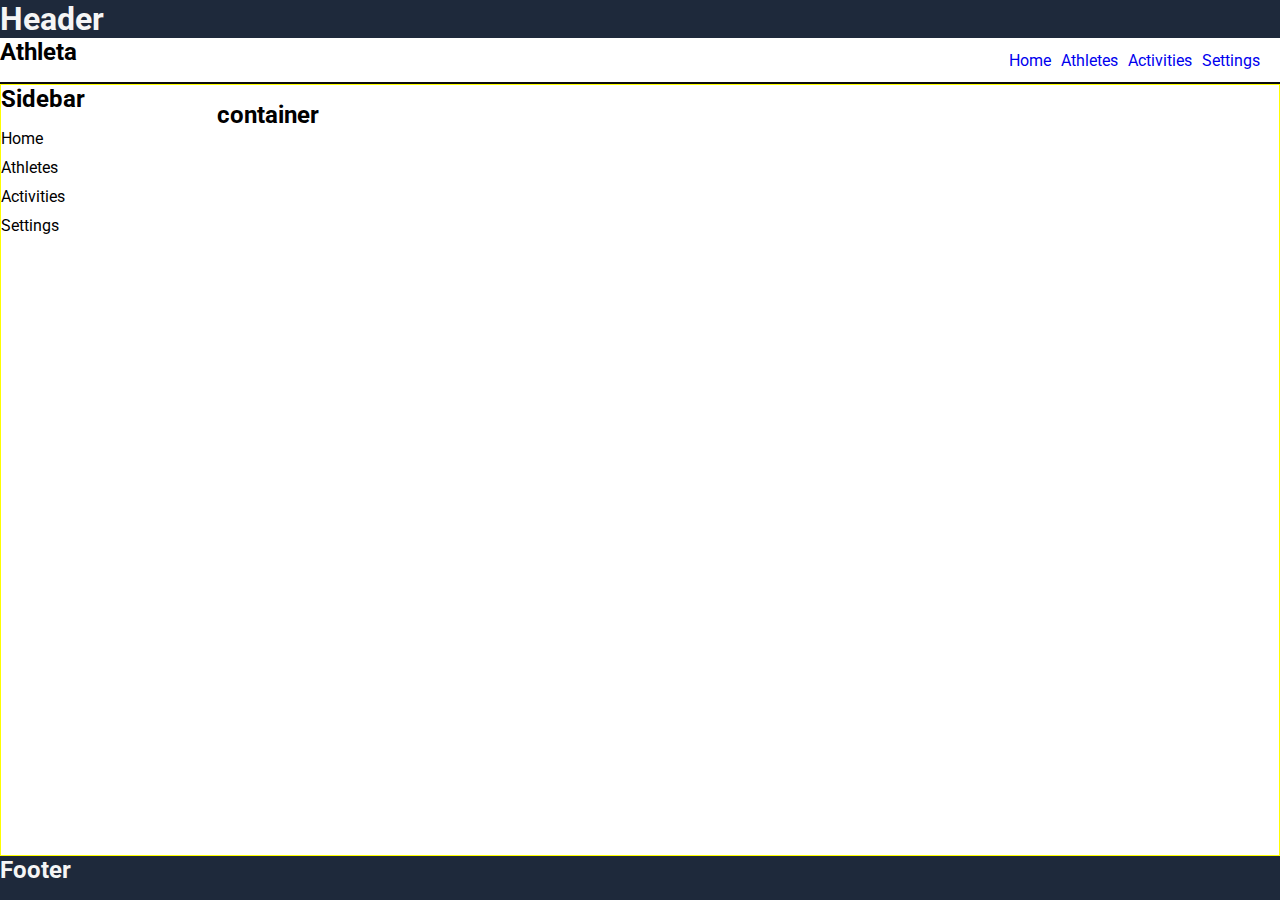
<file: index.html>
<!DOCTYPE html>
<html lang="en">
<head>
    <meta charset="UTF-8">
    <meta name="viewport" content="width=device-width, initial-scale=1.0">
    <title>Athleta</title>
    <link rel="stylesheet" href="css/main.css">
</head>
<body> 
    <header>
        <h1>Header</h1>
        <nav>
            <h2>Athleta</h2>
            <ul>
                <li><a href="index.html">Home</a></li>
                <li><a href="athletes.html">Athletes</a></li>
                <li><a href="#">Activities</a></li>
                <li><a href="#">Settings</a></li>
            </ul>
        </nav>
    </header>

    <main>
        <div class="sidebar">
            <h2>Sidebar</h2>
            <ul>
                <li>Home</li>
                <li>Athletes</li>
                <li>Activities</li>
                <li>Settings</li>
            </ul>
        </div>
        <div class="container">
            <h2>container</h2>
        </div>
    </main>
    <footer>
        <h2>Footer</h2>
    </footer>
</body>
</html>
</file>
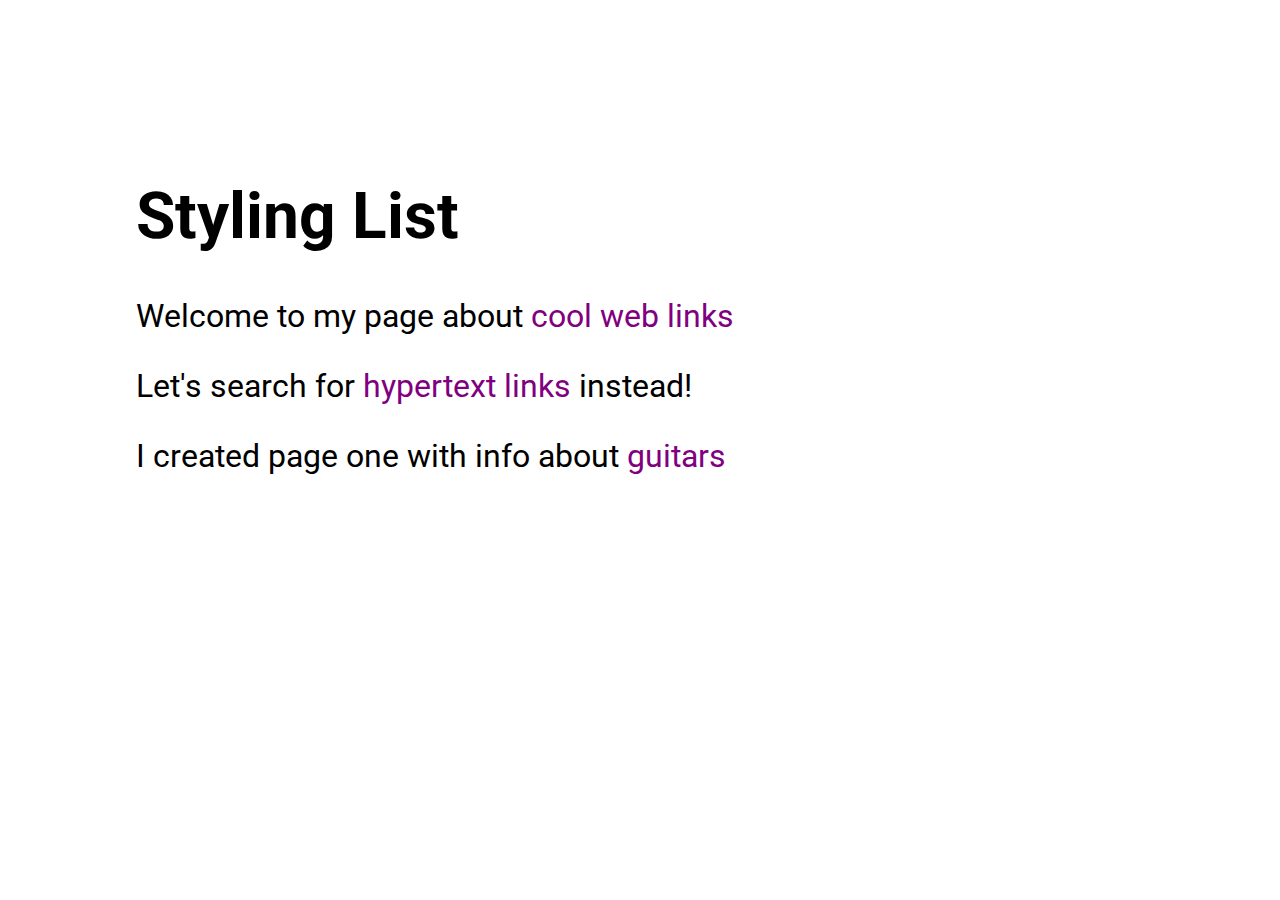
<file: 07 Style HyperText Link/index.html>
<!DOCTYPE html>
<html lang="en">
<head>
    <meta charset="UTF-8">
    <meta name="viewport" content="width=device-width, initial-scale=1.0">
    <title>CSS Styling List</title>
    <link rel="stylesheet" href="style.css">
</head>
<body>
    <header>
        <h1>Styling List</h1>
    </header>
    <main>
        <p>Welcome to my page about <a href="">cool web links</a></p>
        <p>Let's search for <a href="">hypertext links</a> instead!</p>
        <p>I created page one with info about <a href="">guitars</a></p>
    </main>

    <!-- <form>
        <label for="name">Name:</label>
        <input type="text" id="name" placeholder="Your name">
        <button>Submit</button>
    </form> -->

</body>
</html>
</file>
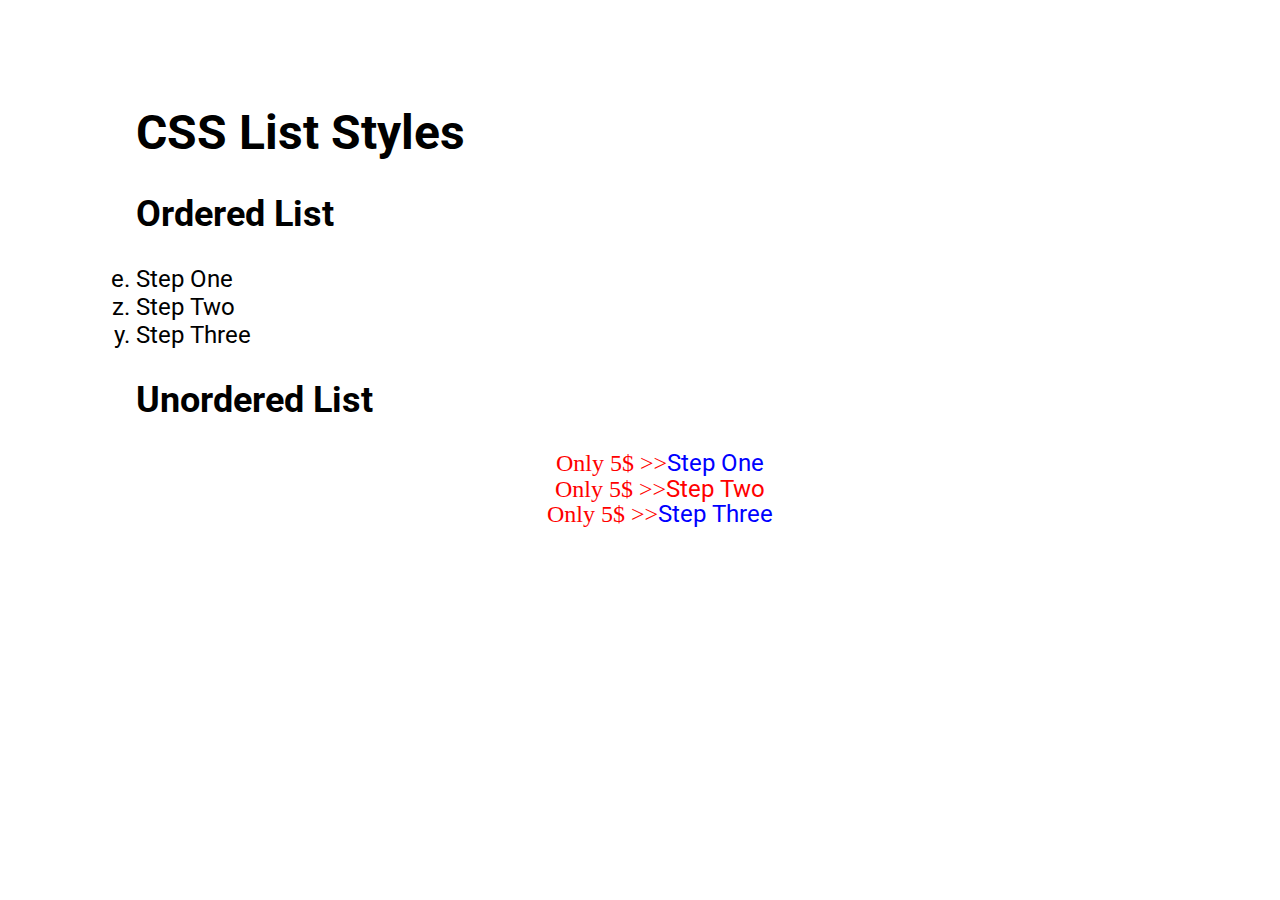
<file: 08 List Styles/index.html>
<!DOCTYPE html>
<html lang="en">
<head>
    <meta charset="UTF-8">
    <meta name="viewport" content="width=device-width, initial-scale=1.0">
    <title>CSS List Styles</title>
    <link rel="stylesheet" href="style.css">
</head>
<body> 
    <header>
        <h1>CSS List Styles</h1>
    </header>
    <main>
        <article>
            <h2>Ordered List</h2>
            <ol start="5" reversed>
                <li>Step One</li>
                <li value="26">Step Two</li>
                <li>Step Three</li>
            </ol>
        </article>
        <article>
            <h2>Unordered List</h2>
            <ul>
                <li>Step One</li>
                <li>Step Two</li>
                <li>Step Three</li>
            </ul>
        </article>
    </main>
    <footer>
    </footer>
   

</body>
</html>
</file>
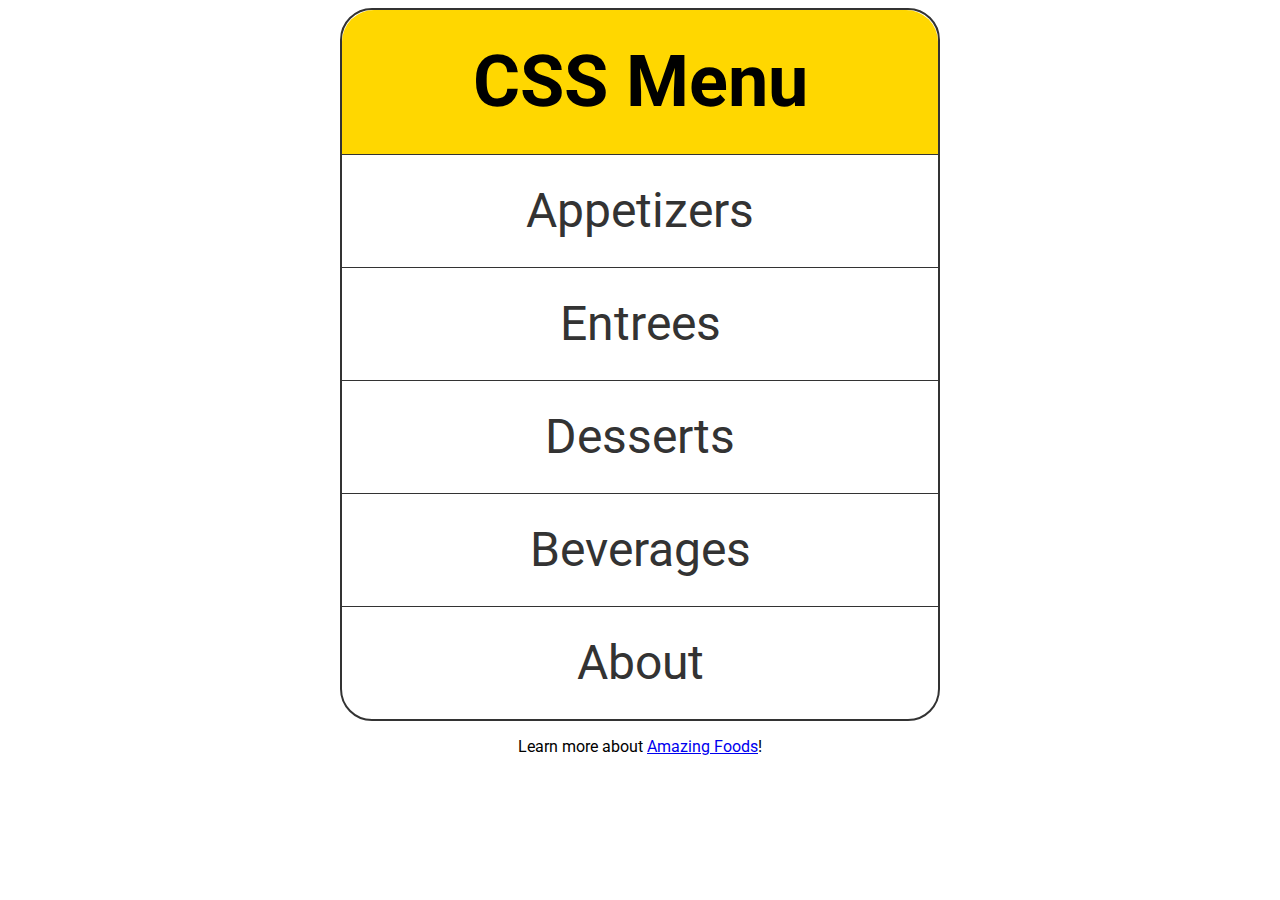
<file: 09. Mini Project/index.html>
<!DOCTYPE html>
<html lang="en">
<head>
    <meta charset="UTF-8">
    <meta name="viewport" content="width=device-width, initial-scale=1.0">
    <title>CSS Menu</title>
    <link rel="stylesheet" href="style.css">
</head>
<body> 
    <nav>
        <h2>CSS Menu</h2>
        <ul>
            <li><a href="one.html">Appetizers</a></li>
            <li><a href="one.html">Entrees</a></li>
            <li><a href="two.html">Desserts</a></li>
            <li><a href="two.html">Beverages</a></li>
            <li><a href="two.html">About</a></li>
        </ul>
    </nav>
    <main>
        <p>Learn more about <a href="httsp://www.cnn.com/travel/article/world-best-food-dishes/index.html">Amazing Foods</a>!</p>
    </main>
    <footer>
    </footer>
   

</body>
</html>
</file>
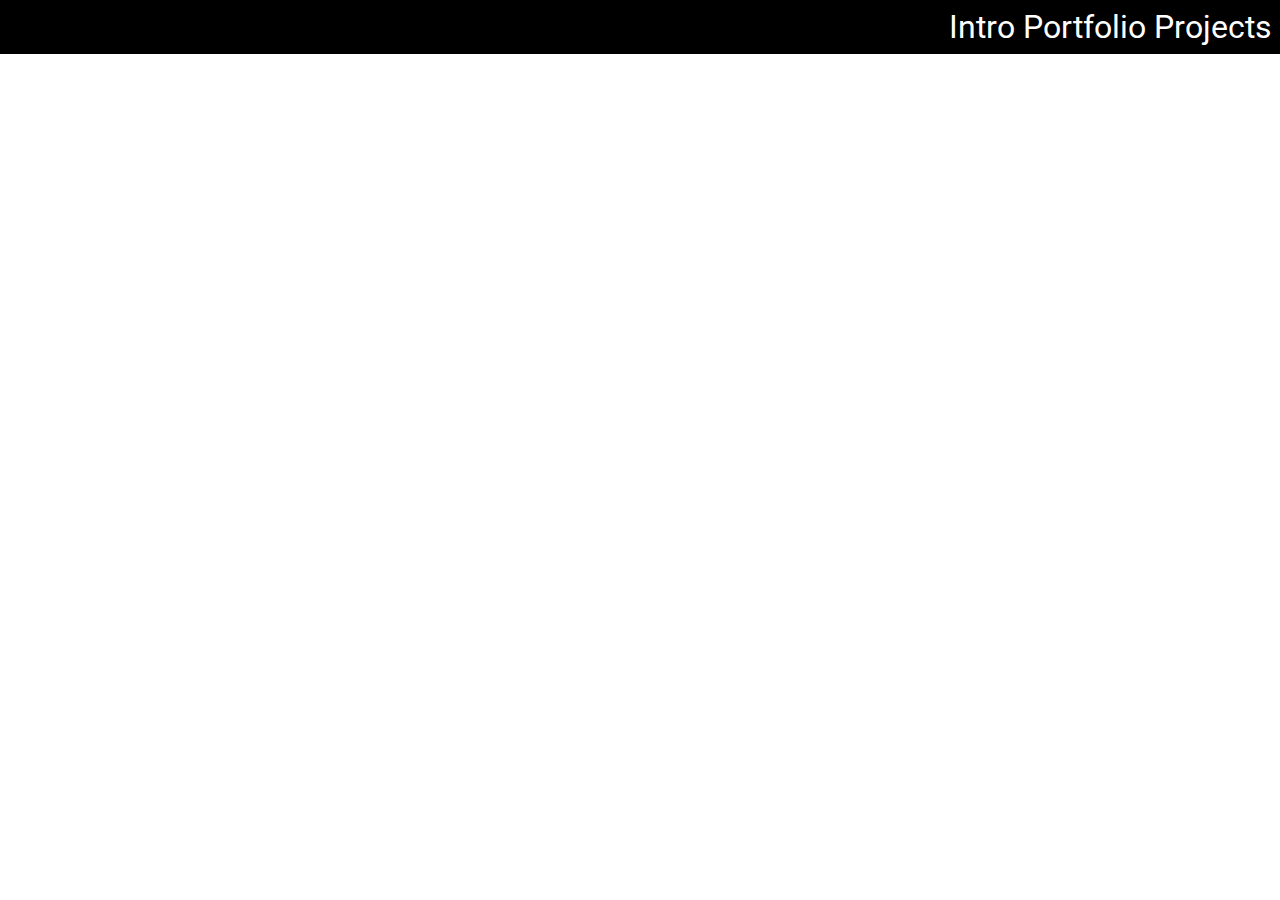
<file: 10. Display Property/index.html>
<!DOCTYPE html>
<html lang="en">
<head>
    <meta charset="UTF-8">
    <meta name="viewport" content="width=device-width, initial-scale=1.0">
    <title>CSS Property</title>
    <link rel="stylesheet" href="style.css">
</head>
<body> 
    <header>
        <!-- <h1>CSS Property</h1> -->
        <nav>
            <ul>
                <li><a href="#">Intro</a></li>
                <li><a href="#">Portfolio</a></li>
                <li><a href="#">Projects</a></li>
            </ul>
        </nav>
    </header>
    <main>
        <!-- <p>This is a paragraph</p>
        <p>This is <span class="opposite">another</span> paragraph</p> -->
    </main>
    <footer>
    </footer>
</body>
</html>
</file>
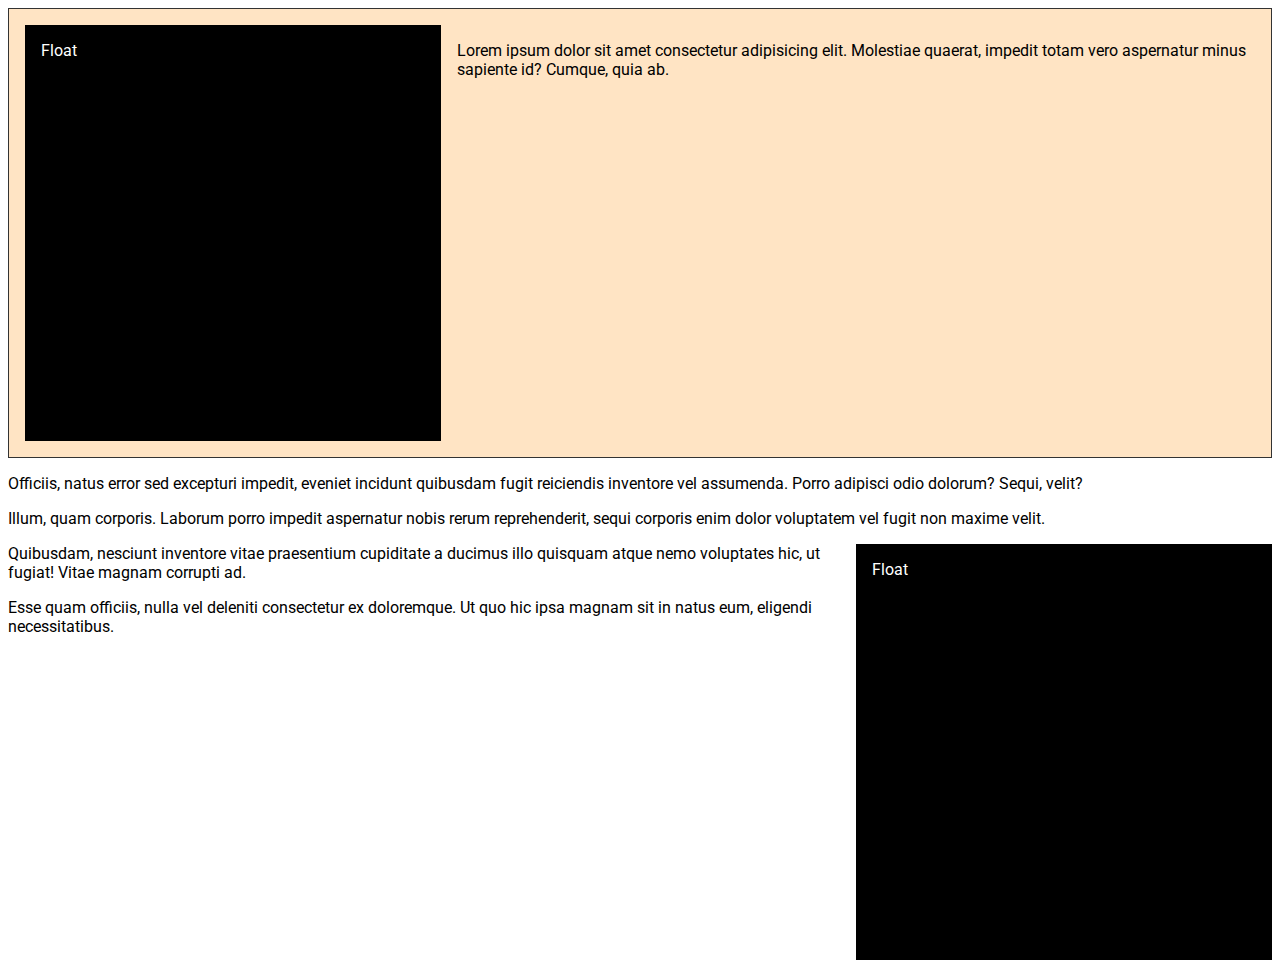
<file: 11. Floats and Clears/index.html>
<!DOCTYPE html>
<html lang="en">
<head>
    <meta charset="UTF-8">
    <meta name="viewport" content="width=device-width, initial-scale=1.0">
    <title>CSS Floats and Clear</title>
    <link rel="stylesheet" href="style.css">
</head>
<body> 
    <section>
        <div class="block left">Float</div>
        <p>
            Lorem ipsum dolor sit amet consectetur adipisicing elit. Molestiae quaerat, impedit totam vero aspernatur minus sapiente id? Cumque, quia ab.
        </p>
    </section>
    <p>Officiis, natus error sed excepturi impedit, eveniet incidunt quibusdam fugit reiciendis inventore vel assumenda. Porro adipisci odio dolorum? Sequi, velit?</p>
    <p>Illum, quam corporis. Laborum porro impedit aspernatur nobis rerum reprehenderit, sequi corporis enim dolor voluptatem vel fugit non maxime velit.</p>
    <div class="block right">Float</div>
    <p>Quibusdam, nesciunt inventore vitae praesentium cupiditate a ducimus illo quisquam atque nemo voluptates hic, ut fugiat! Vitae magnam corrupti ad.</p>
    <p>Esse quam officiis, nulla vel deleniti consectetur ex doloremque. Ut quo hic ipsa magnam sit in natus eum, eligendi necessitatibus.</p>
</body>
</html>
</file>
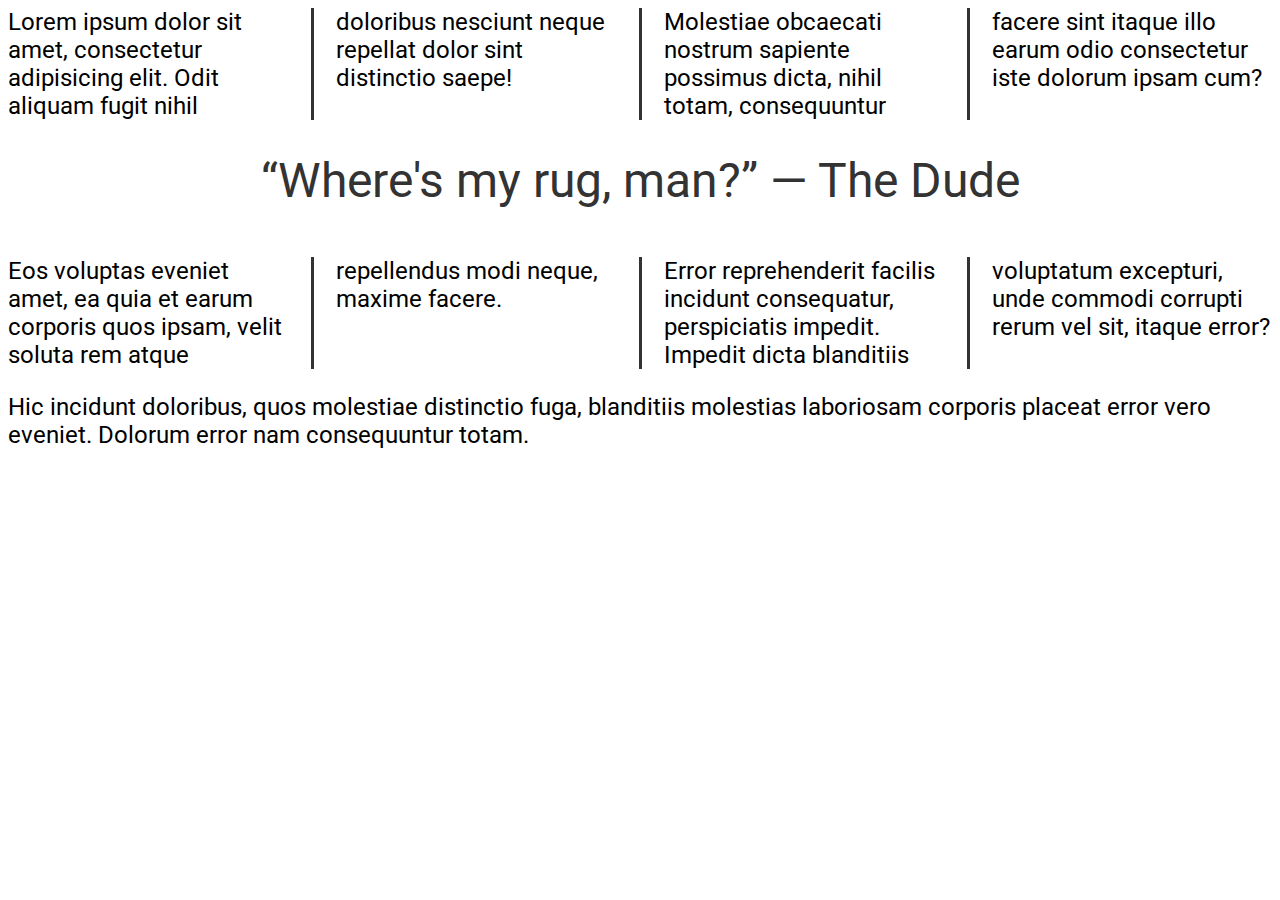
<file: 12. Columns/index.html>
<!DOCTYPE html>
<html lang="en">
<head>
    <meta charset="UTF-8">
    <meta name="viewport" content="width=device-width, initial-scale=1.0">
    <title>CSS Columns</title>
    <link rel="stylesheet" href="style.css">
</head>
<body> 
    <header>
    </header>
    <main>
        <section class="columns">
            <p>Lorem ipsum dolor sit amet, consectetur adipisicing elit. Odit aliquam fugit nihil doloribus nesciunt neque repellat dolor sint distinctio saepe!</p>
            <p>Molestiae obcaecati nostrum sapiente possimus dicta, nihil totam, consequuntur facere sint itaque illo earum odio consectetur iste dolorum ipsam cum?</p>
            <!-- <h2>Next Topic</h2> -->
            <p class="quote">&#8220;Where's my rug, man?&#8221; <span class="nowrap">&#8212; The Dude</span></p>
            <p>Eos voluptas eveniet amet, ea quia et earum corporis quos ipsam, velit soluta rem atque repellendus modi neque, maxime facere.</p>
            <p>Error reprehenderit facilis incidunt consequatur, perspiciatis impedit. Impedit dicta blanditiis voluptatum excepturi, unde commodi corrupti rerum vel sit, itaque error?</p>
        </section>
        <p>Hic incidunt doloribus, quos molestiae distinctio fuga, blanditiis molestias laboriosam corporis placeat error vero eveniet. Dolorum error nam consequuntur totam.</p>
    </main>
    <footer>
    </footer>
</body>
</html>
</file>
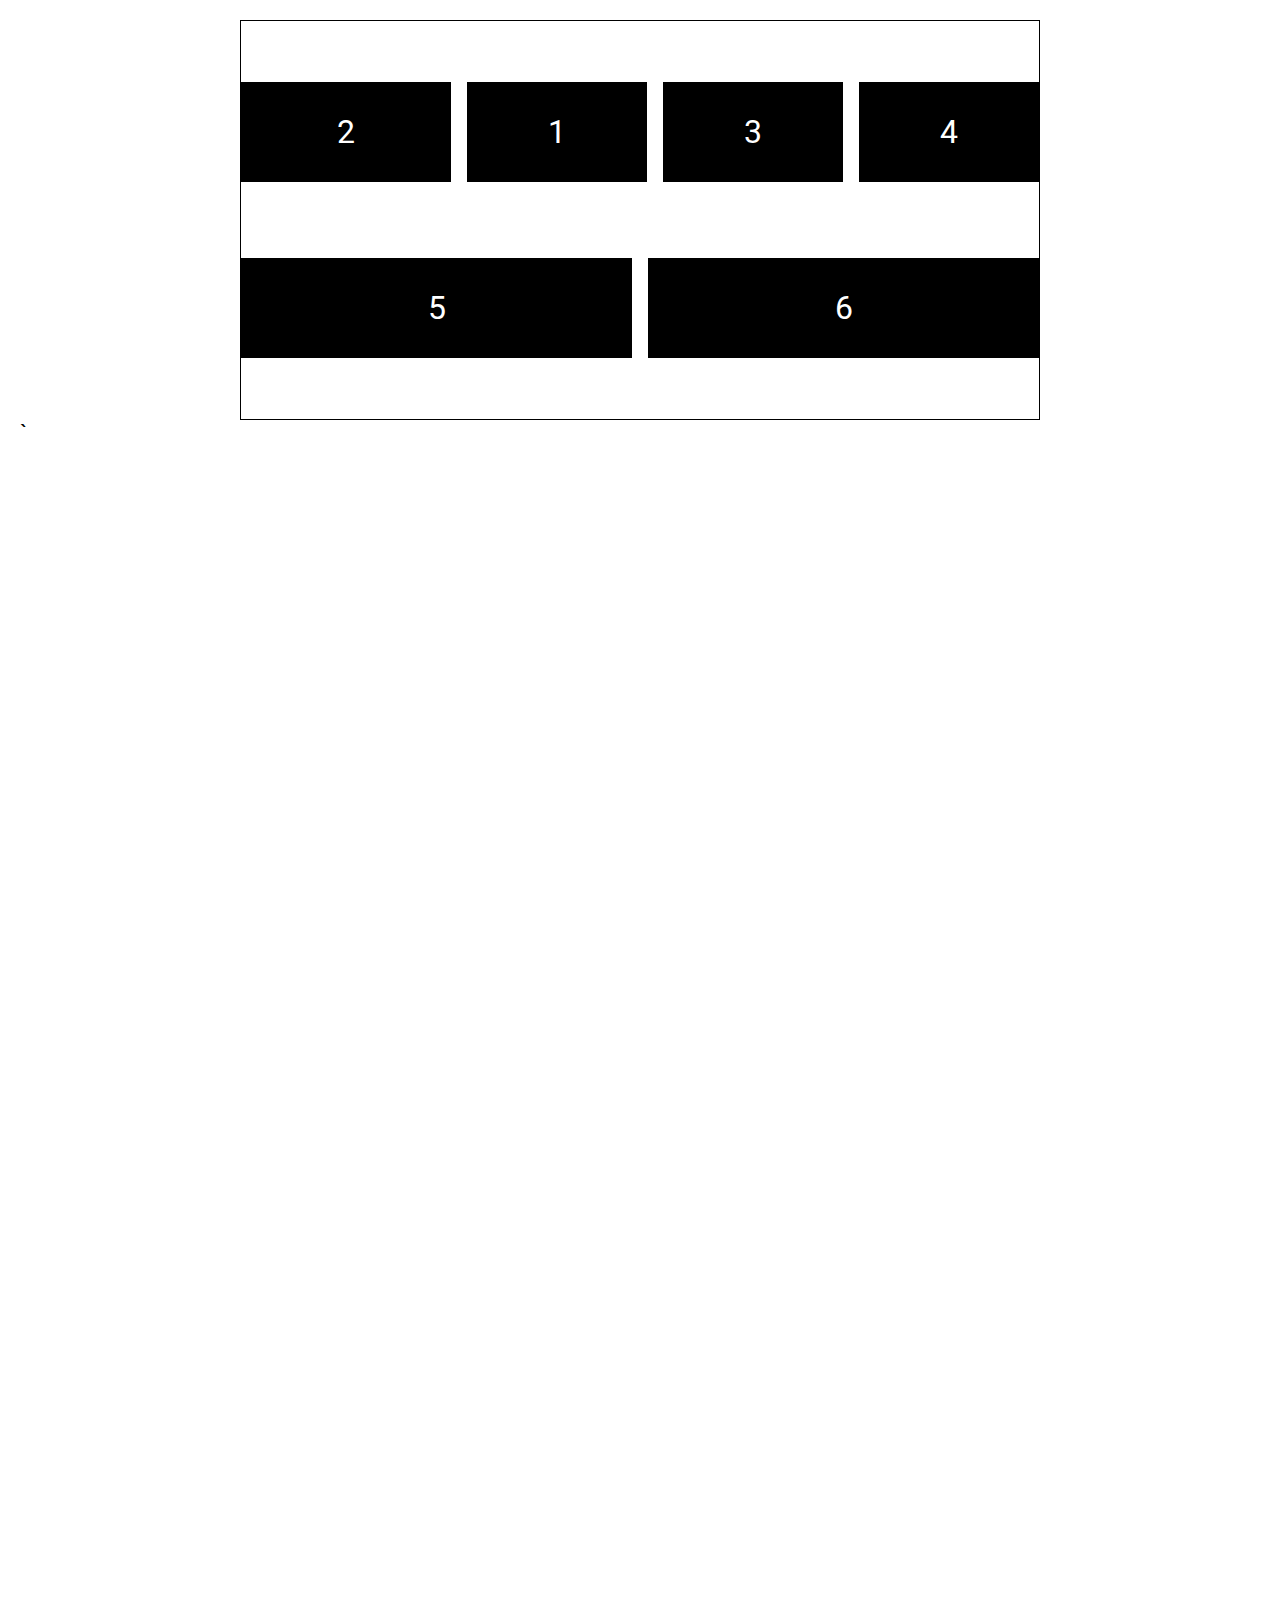
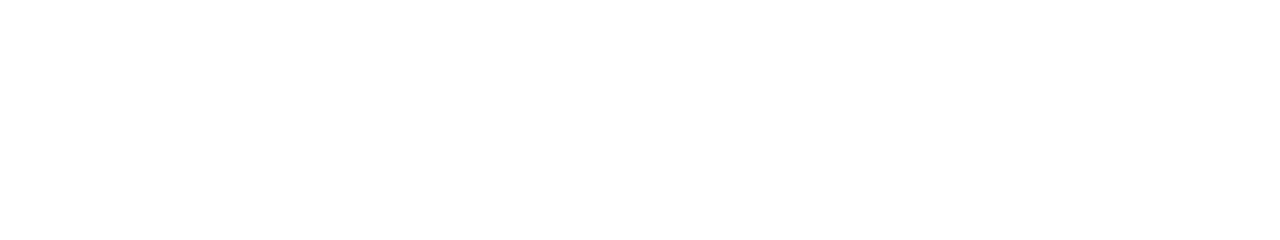
<file: 13 . CSS Position Property/index.html>
<!DOCTYPE html>
<html lang="en">
<head>
    <meta charset="UTF-8">
    <meta name="viewport" content="width=device-width, initial-scale=1.0">
    <title></title>
    <link rel="stylesheet" href="style.css">
</head>
<body> 
    <header>
    </header>
    <main class="container">
        <div class="box">1</div>
        <div class="box">2</div>
        <div class="box">3</div>
        <div class="box">4</div>
        <div class="box">5</div>
        <div class="box">6</div>
    </main>
    <footer>
    </footer>`
</body>
</html>
</file>
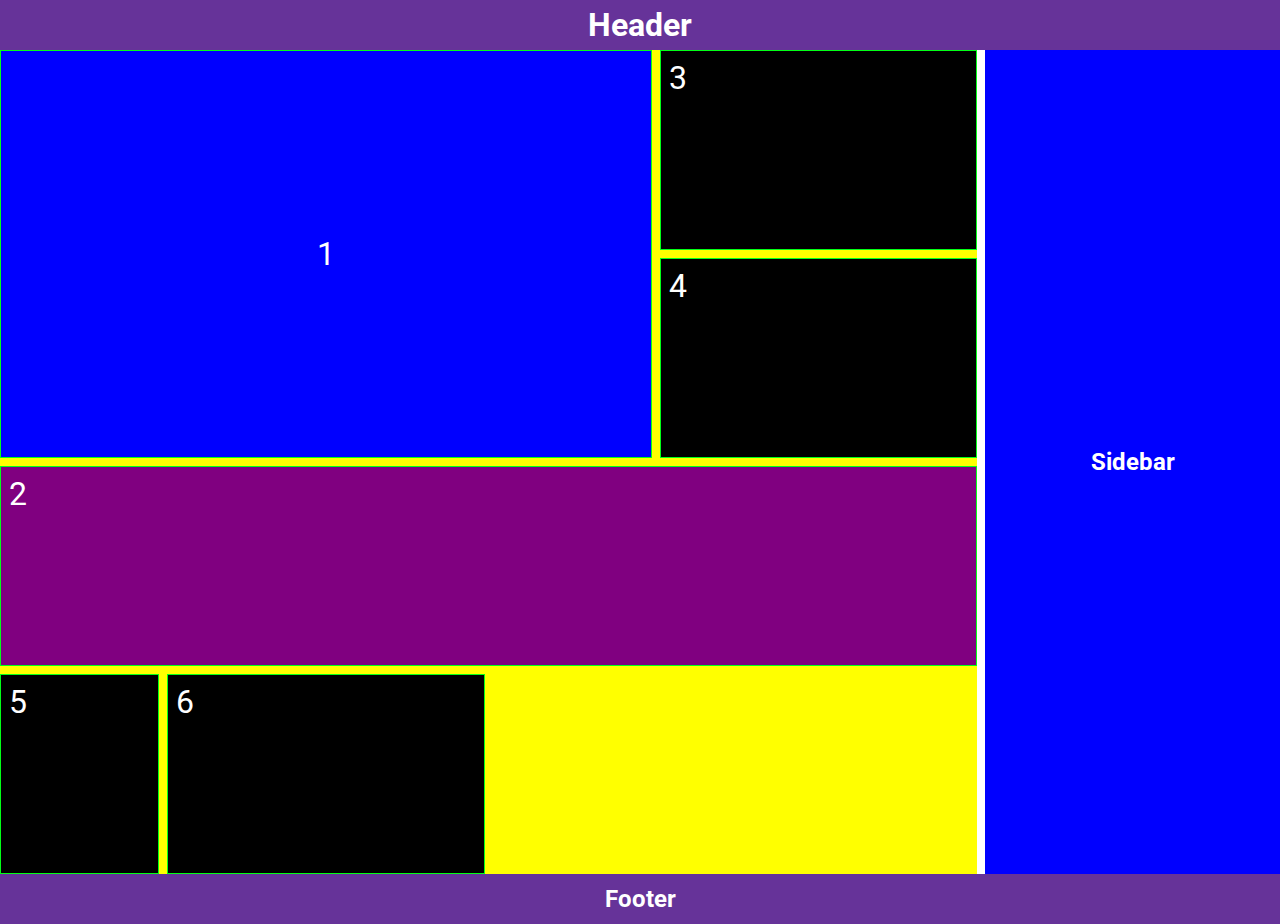
<file: 14. CSS Grid Layout/index.html>
<!DOCTYPE html>
<html lang="en">
<head>
    <meta charset="UTF-8">
    <meta name="viewport" content="width=device-width, initial-scale=1.0">
    <title></title>
    <link rel="stylesheet" href="style.css">
</head>
<body> 
    <header class="header el">
        <h1>Header</h1>
    </header>
    <main class="container">
        <div class="box">1</div>
        <div class="box">2</div>
        <div class="box">3</div>
        <div class="box">4</div>
        <div class="box">5</div>
        <div class="box">6</div>
    </main>
    <aside class="sidebar el">
        <h2>Sidebar</h2>
    </aside>
    <footer class="footer el">
        <h2>Footer</h2>
    </footer>
</body>
</html>
</file>
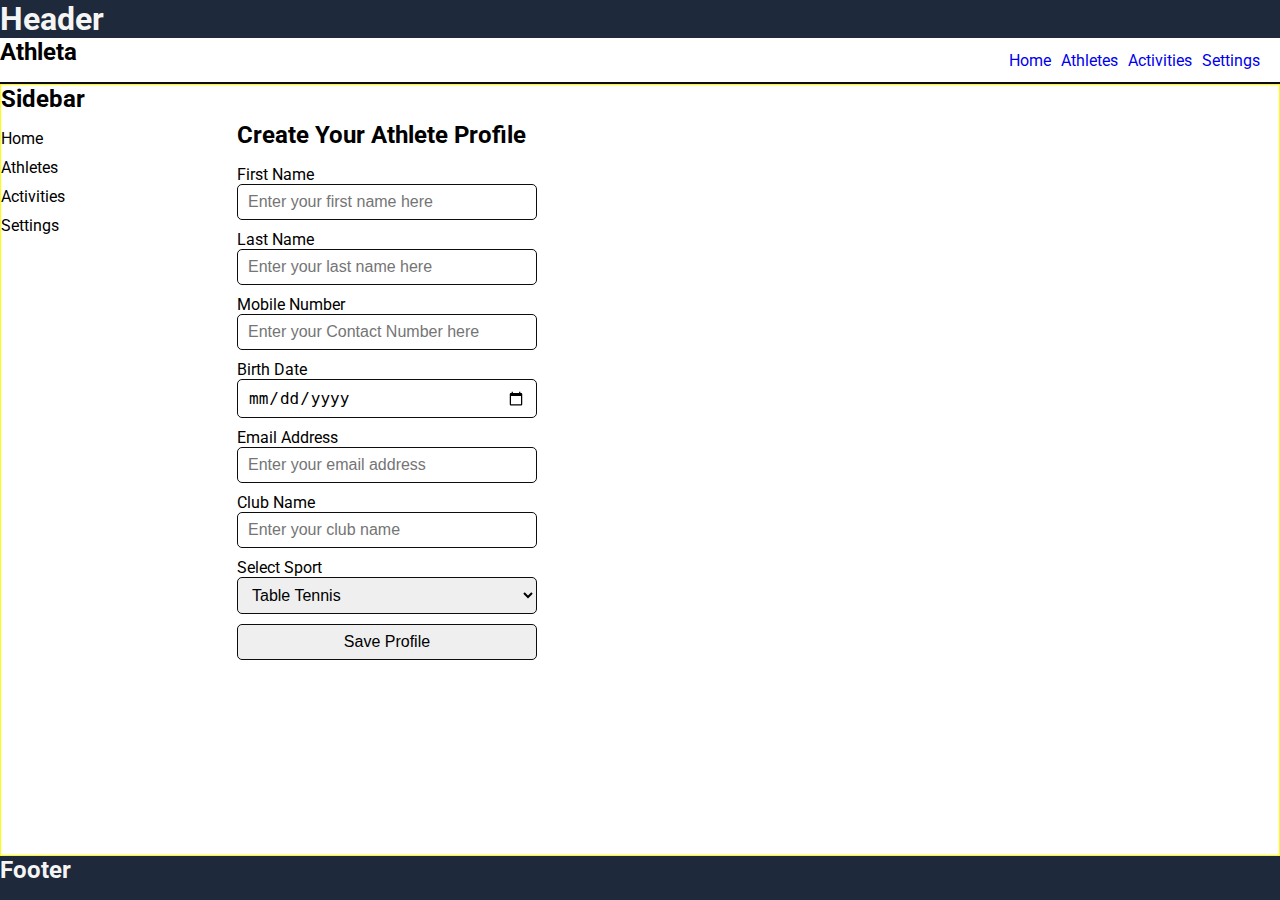
<file: athlete.html>
<!DOCTYPE html>
<html lang="en">
<head>
    <meta charset="UTF-8">
    <meta name="viewport" content="width=device-width, initial-scale=1.0">
    <title>Athletes</title>
    <link rel="stylesheet" href="css/main.css">
</head>
<body> 
    <header>
        <h1>Header</h1>
        <nav>
            <h2>Athleta</h2>
            <ul>
                <li><a href="index.html">Home</a></li>
                <li><a href="athletes.html">Athletes</a></li>
                <li><a href="#">Activities</a></li>
                <li><a href="#">Settings</a></li>
            </ul>
        </nav>
    </header>

    <main>
        <div class="sidebar">
            <h2>Sidebar</h2>
            <ul>
                <li>Home</li>
                <li>Athletes</li>
                <li>Activities</li>
                <li>Settings</li>
            </ul>
        </div>
        <div class="container">
            <form action="athletes.html">
                <h2>Create Your Athlete Profile</h2>
                <label for="firstname">First Name</label>
                <input type="text" id="firstname" name="firstname" placeholder="Enter your first name here">
                <label for="lastname">Last Name</label>
                <input type="text" id="lastname" name="lastname" placeholder="Enter your last name here">

                <label for="mobileno">Mobile Number</label>
                <input type="tel" id="mobileno" name="mobileno" placeholder="Enter your Contact Number here">
                
                <label for="birthdate">Birth Date</label>
                <input type="date" id="birthdate" name="birthdate" placeholder="Enter your birthdate">

                <label for="birthdate">Email Address</label>
                <input type="email" id="emailaddress" name="emailaddress" placeholder="Enter your email address">

                <label for="clubname">Club Name</label>
                <input type="text" id="clubname" name="clubname" placeholder="Enter your club name">

                <label for="sport">Select Sport</label>
                <select name="sport" id="sport">
                    <option value="basketball">Table Tennis</option>
                </select>
                <input type="submit" value="Save Profile">  
            </form>
        </div>
    </main>
    <footer>
        <h2>Footer</h2>
    </footer>
</body>
</html>
</file>
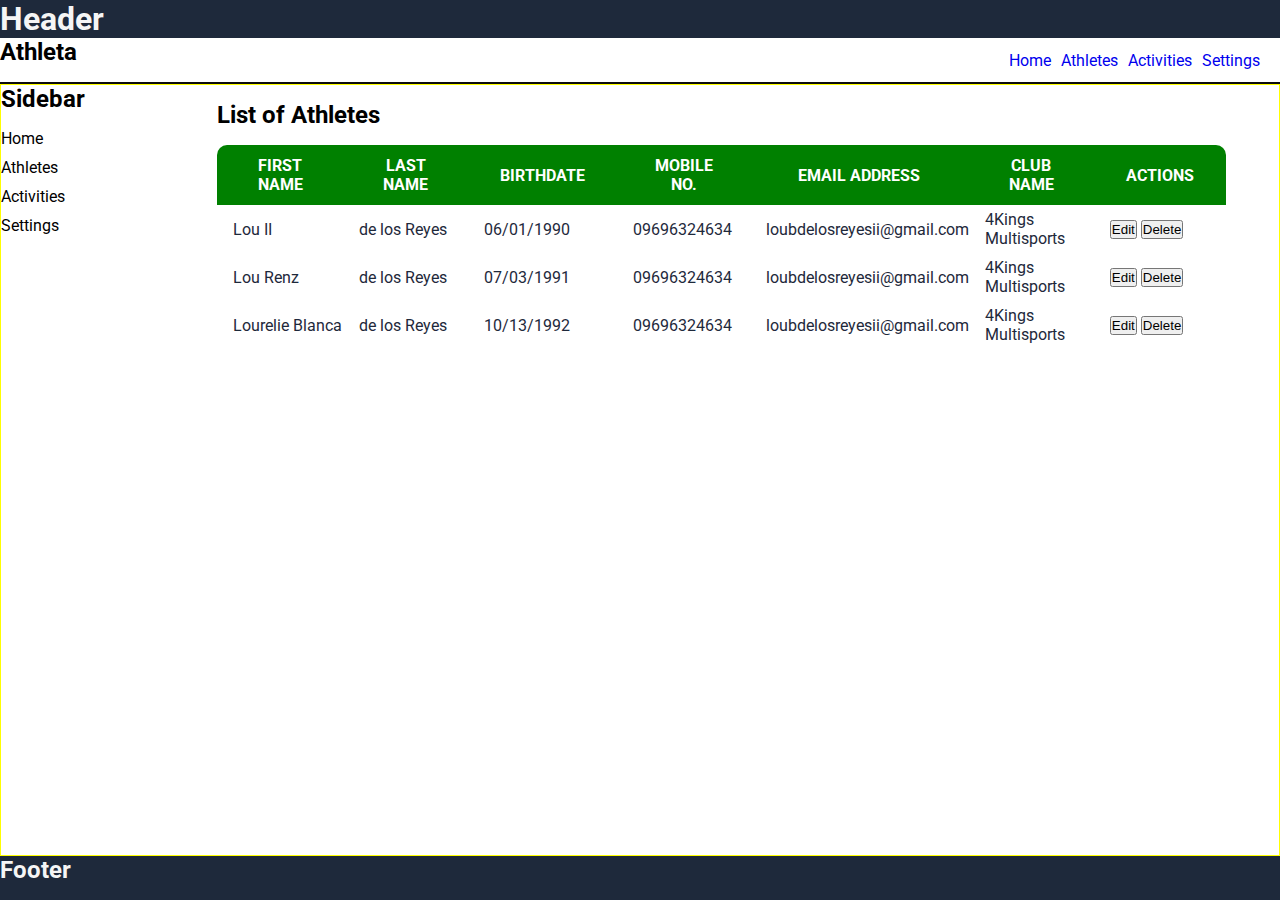
<file: athletes.html>
<!DOCTYPE html>
<html lang="en">
<head>
    <meta charset="UTF-8">
    <meta name="viewport" content="width=device-width, initial-scale=1.0">
    <title>Athletes</title>
    <link rel="stylesheet" href="css/main.css">
</head>
<body> 
    <header>
        <h1>Header</h1>
        <nav>
            <h2>Athleta</h2>
            <ul>
                <li><a href="index.html">Home</a></li>
                <li><a href="athletes.html">Athletes</a></li>
                <li><a href="#">Activities</a></li>
                <li><a href="#">Settings</a></li>
            </ul>
        </nav>
    </header>

    <main>
        <div class="sidebar">
            <h2>Sidebar</h2>
            <ul>
                <li>Home</li>
                <li>Athletes</li>
                <li>Activities</li>
                <li>Settings</li>
            </ul>
        </div>
        <div class="container">
            
            <table>
                <thead>
                    <h2>List of Athletes</h2>
                    <tr>
                        <th>FIRST NAME</th>
                        <th>LAST NAME</th>
                        <th>BIRTHDATE</th>
                        <th>MOBILE NO.</th>
                        <th>EMAIL ADDRESS</th>
                        <th>CLUB NAME</th>
                        <th>ACTIONS</th>
                    </tr>
                </thead>
                <tbody>
                    <tr>
                        <td>Lou II</td>
                        <td>de los Reyes</td>
                        <td>06/01/1990</td>
                        <td>09696324634</td>
                        <td>loubdelosreyesii@gmail.com</td>
                        <td>4Kings Multisports</td>
                        <td>
                            <button>Edit</button>
                            <button>Delete</button>
                        </td>
                    </tr>
                    <tr>
                        <td>Lou Renz</td>
                        <td>de los Reyes</td>
                        <td>07/03/1991</td>
                        <td>09696324634</td>
                        <td>loubdelosreyesii@gmail.com</td>
                        <td>4Kings Multisports</td>
                        <td>
                            <button>Edit</button>
                            <button>Delete</button>
                        </td>

                    </tr>
                    <tr>
                        <td>Lourelie Blanca</td>
                        <td>de los Reyes</td>
                        <td>10/13/1992</td>
                        <td>09696324634</td>
                        <td>loubdelosreyesii@gmail.com</td>
                        <td>4Kings Multisports</td>
                        <td>
                            <button id="athlete" >Edit</button>
                            <button>Delete</button>
                        </td>

                    </tr>
                </tbody>
                <tfoot></tfoot>
            </table>
        </div>
    </main>
    <footer>
        <h2>Footer</h2>
    </footer>
    <script type="text/javascript">
        document.getElementById("athlete").onclick = function () {
            location.href = "athlete.html";
        };
    </script>
</body>
</html>
</file>
<file: css/main.css>
@import url('https://fonts.googleapis.com/css2?family=Roboto&display=swap');
*{
    margin:0;
    padding: 0;
    box-sizing: border-box;
    /* font-size: 1rem; */
}
body{
    font-family: Roboto,sans-serif;
    min-height: 100vh;

    background-color:#ffffff;
    
    display:flex;
    flex-direction: column;
}

main{
    display:flex;
    width: inherit;
    border: 1px solid yellow;
}

header nav ul li a{
    text-decoration: none;
}

header nav ul:last-child{
    padding-right: 20px;
}
header nav{
    display: flex;
    margin:0;
    padding: 0;
    justify-content: space-between;
} 

header nav ul {
    list-style-type:none;
    display:flex;
    gap:10px;
}
header nav ul li {
    text-align: center;
    /* border:1px solid gray; */
    margin:auto;
}
header,footer{
    position:sticky;
    background-color: #1e293b;
    color:whitesmoke;
}
.container{
    font-size: 1rem;
    padding-top: 1rem;
    padding-left: 1rem;
    /* border: 1px solid green; */
    width: 100vw;
}

.container form{
    padding-left: 20px;
    padding-top:20px;
    display:flex;
    flex-direction: column;
}
.container input,select{
    font-size:inherit;
    width: 300px;
}

.container form ssubmit {
border:1px solid  
}

.container form input,select{
    margin-bottom: 10px;
}

header{
    top:0;
    background-color: 474549;
}

main{
    flex-grow:1;
    border:2px solid 0d0d0d;
}

.sidebar{
min-width: 200px;
/* border:1px solid blue; */
}

.sidebar ul {
    display: flex;
    flex-direction: column;
    border:1px solid 0d0d0d;
    gap:10px;
}

nav{
    background-color: white;
    color:#000;
    padding:0.5rem;
    border-bottom:2px solid #0d0d0d;
    flex-direction: row;
}
footer{
    bottom:0;
}

table{
    font-size:1rem;
    color:#fff;
    width: 95%;
    border-collapse:collapse;
}
th{
    background-color: green;
    padding: .7rem 2rem;
    }
tbody tr{
    height:3rem;
}
td{
    text-align: left;
    padding-left: 1rem;
}
th:first-child{
    background-color: green;
    border-top-left-radius: 10px;
}
th:last-child{
    background-color: green;
    border-top-right-radius: 10px;
}

tbody{
    background-color: #fff;
    color: #1e293b;
    }

/* th{
    padding:10px 30px;
}



thead{
    
}
td{
    padding: 5px 10px;
} */

h2{
    margin-bottom: 1rem;
}

input,select {
    border:1px solid #0d0d0d;
    border-radius: 5px;
    padding:8px 10px;
}

h2{
    font-weight:bolder;
}
</file>
<file: 07 Style HyperText Link/style.css>
@import url('https://fonts.googleapis.com/css2?family=Roboto&display=swap');
body{
    padding: 10%;
    font-size: 2rem;
    font-family: 'Roboto',sans-serif;
}
a{
   color:#000;
   text-decoration: none;
}

a:visited{
    color:purple;
}

a:hover,a:focus{
    color:dodgerblue;
    opacity: 0.5;
    background:gold;                
}

a:active{
    color:red;
}
</file>
<file: 08 List Styles/style.css>
@import url('https://fonts.googleapis.com/css2?family=Roboto&display=swap');
body{
    padding: 5% 10%;
    font-size: 1.5rem;
    font-family: 'Roboto',sans-serif;
}


ol  {
    list-style-type: lower-alpha;
    padding:0;
}

ul
{
    list-style-type: square;
    text-align: center;
    list-style-position: inside;
    color:#00f;
    line-height: 1.6rem;
}

ul li:nth-child(even){
    color:red;
}

ul ::marker{
    color:red;
    font-family: fantasy;
    font-size: 1em;
    content:"Only 5$ >>"
}
</file>
<file: 09. Mini Project/style.css>
@import url('https://fonts.googleapis.com/css2?family=Roboto&display=swap');
*{
    margin: 0;
    padding: 0;
    box-sizing: border-box;
}

body{
    margin: 0.5rem;
    font-family: Roboto,sans-serif;
    text-align: center;
}

nav{
    border:2px solid #333;
    border-radius: 2rem;
    margin:0 auto 1rem;
    max-width: 600px;
    font-size: 3rem;
    line-height: 7rem;
}

h2{
    padding: 1rem;
    background-color: gold;
    border-radius: 2rem 2rem 0 0  ;
}

ul{
    list-style-type: none;
}

li{
    border-top:1px solid #333;
    text-decoration: none;
}
li a {
    display: block;
}
li a,
li a:visited {
    text-decoration: none;
    color:#333;
}
li a:hover, 
li a:focus {
    background-color: #333;
    color: whitesmoke;
    cursor: pointer;
}

li:last-child a{
    border-radius: 0 0 2rem 2rem;
}
</file>
<file: 10. Display Property/style.css>
@import url('https://fonts.googleapis.com/css2?family=Roboto&display=swap');

*{
    margin: 0;
    padding: 0;
    box-sizing: border-box;
}
body{
    font-size: 2rem;
    font-family: Roboto,sans-serif;
}



ul{
    list-style-type: none;
    padding: 0.5rem;
    text-align: right;
    background-color: #000;
    margin:0;
}

li{
    display: inline-block;
    margin: inline 0.5rem;

}

li a {
    color:#fff;
    text-decoration: none;
}

li a:hover,
li a:focus{
    text-decoration: underline;
}
</file>
<file: 11. Floats and Clears/style.css>
@import url('https://fonts.googleapis.com/css2?family=Roboto&display=swap');

body{
    font-family: roboto, sans-serif;
}

.block{
    width: 30vw;
    height: 30vw;
    background-color: #000;
    color: #fff;
    padding: 1rem;
}

.left {
    float: left;
    margin-right: 1rem;
}
.right {
    float: right;
    margin-left: 1rem;
}

section {
    background-color: bisque;
    border :1px solid #333;
    padding:1rem;
    /* overflow: auto; */
    /* modern way to fix the overlapping  */
    display: flow-root;
}

.clear {
    clear: both;
}
</file>
<file: 12. Columns/style.css>
@import url('https://fonts.googleapis.com/css2?family=Roboto&display=swap');

body{
    font-family: Roboto, sans-serif;
    font-size:1.5rem;
}

.columns{
    /* column-count: 4;
    column-width: 250px; */
    columns: 4 250px;
    column-rule: 3px solid #333;
    column-gap:3rem;
}
.columns p {
    margin-top:0;
}

.columns h2 {
    margin-top:0;
    background-color: #333;
    padding: 1rem;
    color: #fff;
    break-inside: avoid;
}

.columns .quote{
    font-size: 3rem;
    text-align: center;
    color:#333;
    column-span: all;
    margin-top:2rem;
}

.nowrap{
    white-space: nowrap;
}
</file>
<file: 13 . CSS Position Property/style.css>
@import url('https://fonts.googleapis.com/css2?family=Roboto&display=swap');
*{
    margin:0;
    padding: 0;
    box-sizing: border-box;
}
body{
    font-family: Roboto,sans-serif;
    font-size:1.5rem;
    min-height: 200vh;
    margin:20px;
}

.container{
    max-width: 800px;
    min-height: 400px;
    margin-inline: auto ;
    border: 1px solid #000;
    display: flex;

    /* align horizontally */
    /* justify-content: flex-start;
    justify-content: flex-end;
    justify-content: center;
    justify-content: space-around;
    justify-content: space-between; */
    justify-content: space-evenly;

    /* align vertically     */
    /* align-items: flex-start;
    align-items: flex-end;
    align-items: center;
    align-items:flex-start;
    align-items:flex-end; */
    align-items: center;
    /* align-items:flex-start; */
    /* change direction; */
    /* default : flex-direction: row; */
    /* flex-direction: column; */
    /* flex-direction: row; */
    /* making gap between element */
    /* gap:1rem; */

    /* flex-wrap: wrap; */
    /* shorthand for direction and wrap */
    flex-flow:row wrap;

    /* aligning the rows */
    align-content:space-evenly;
    gap:1rem;
}

/* flex item */
.box {
    /* min-width: 100px; */
    height: 100px;
    background-color: #000;
    color: #fff;
    font-size: 2rem;
    padding: 0.5rem;

    display: flex;
    justify-content: center;
    align-items: center;
    
    flex: 1 1 150px;
}

/* pseudo selector */
.box:nth-child(2){

    flex: 2 2 150px;
    order:-1;
}
</file>
<file: 14. CSS Grid Layout/style.css>
@import url('https://fonts.googleapis.com/css2?family=Roboto&display=swap');
*{
    margin:0;
    padding: 0;
    box-sizing: border-box;
}
body{
    font-family: Roboto,sans-serif;
    min-height: 100vh;

    display:grid;
    grid-template-columns: repeat(9,1 fr);
    grid-auto-rows: 50px auto 50px;
    grid-template-areas:
    "hd hd hd hd hd hd hd hd hd"
    "mn mn mn mn mn mn mn sb sb"
    "ft ft ft ft ft ft ft ft ft";
    column-gap: 0.5rem;
}
.el {
    background-color: rebeccapurple;
    display: grid;
    place-content: center;
    color:#fff;
}

.header {

    grid-area:hd;
}

.sidebar{
    grid-area:sb;
    background-color: #00f;
}

.footer{
    grid-area:ft;
}

.container{
    grid-area:mn;

    background-color: yellow;
    min-height: 600px;
    display: grid;
    /* grid-template-columns: 200px 100px 200px;
    grid-template-columns: 2fr 1fr 2fr; */
    grid-template-columns: repeat(2,1fr 2fr);
    grid-auto-rows: minmax(150px, 200px);
    /* row-gap:1em;
    column-gap:1em; */

    gap: 0.5rem 0.5rem;
    /* grid-auto-flow: row; */
    /* grid-auto-flow: column; */
    /* grid-template-columns:repeat(2,1fr 2fr); */
}

.box{
    background-color: #000;
    color: #fff;
    padding: 0.5rem;
    font-size: 2rem;
    border:1px solid #02ff17;
}

.box:first-child{
    background-color: blue;
    grid-column: 1/4;
    grid-row:1/3;
    display:grid;
    place-content: center;
}


.box:nth-child(2){
    background-color: purple;
    grid-column:1/5;
    grid-row:3/4
}
</file>
